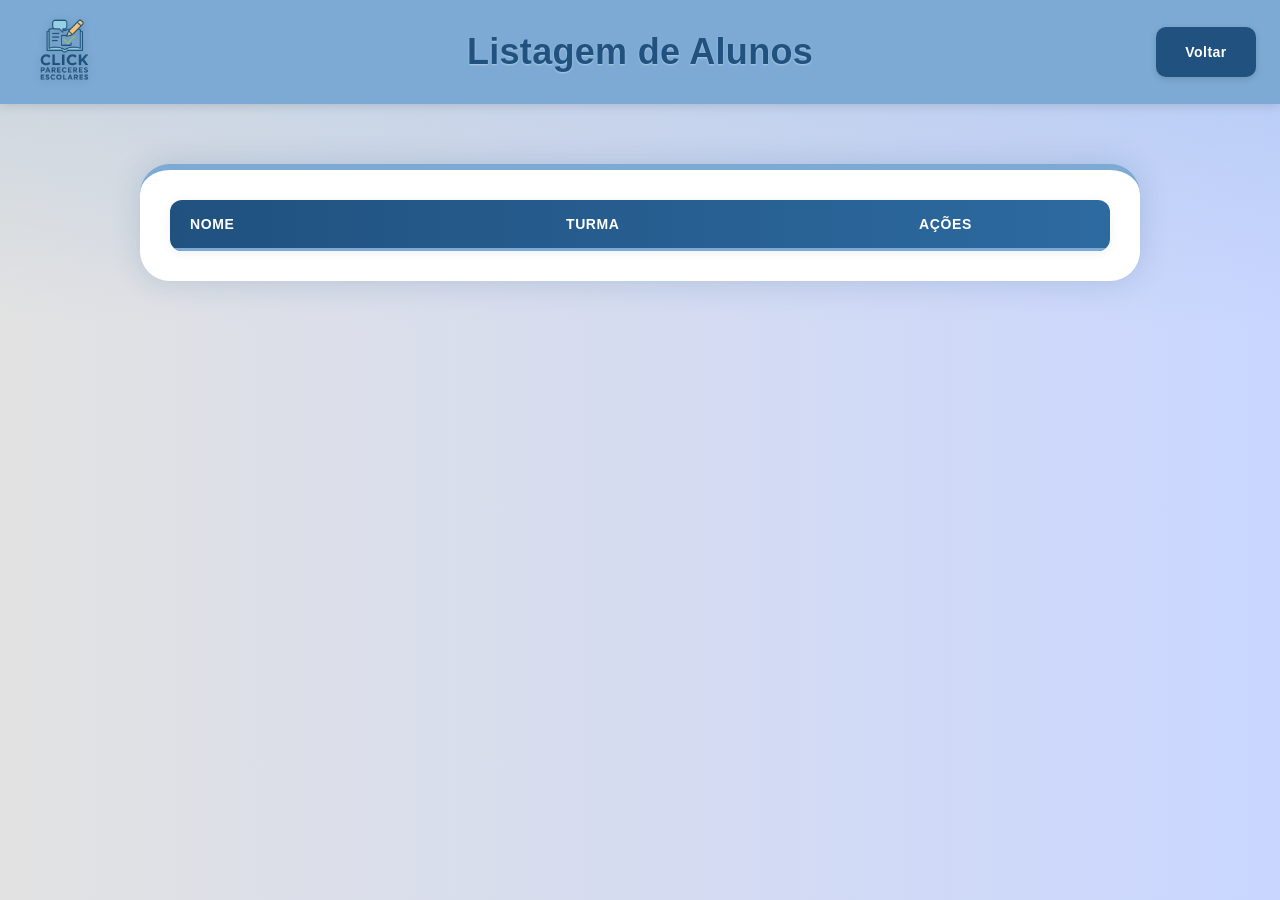
<file: listar.html>
<!DOCTYPE html>
<html lang="pt-BR">
<head>
  <meta charset="UTF-8" />
  <meta name="viewport" content="width=device-width, initial-scale=1.0" />
  <title>Parecer - Educação Infantil (BNCC)</title>
  <link rel="stylesheet" href="../assets/css/styleList.css" />
</head>

<body>
  <header class="header">
    <div class="header-left">
      <img src="../assets/img/logo.png" alt="Logo" class="header-img">
    </div>

    <div class="header-title"> 
      <h1>Listagem de Alunos</h1>
    </div>

    <div class="header-right">
      <button class="btn-voltar" id="btn-voltar">Voltar</button>
    </div>
  </header>

  <main class="main">
    <div class="table-container">
      
<table id="tabelaAlunos">
  <thead>
    <tr>
      <th>Nome</th>
      <th>Turma</th>
      <th>Ações</th>
    </tr>
  </thead>
  <tbody>
    <!-- as linhas vão entrar aqui -->
  </tbody>
</table>

    </div>
  </main>
  
<script src="https://code.jquery.com/jquery-3.7.1.min.js"></script>
<script src="../assets/script/scriptList.js"></script>
</body>
</html>
</file>
<file: assets/css/styleList.css>
/* ===== Variáveis (mesmo padrão do login) ===== */
:root {
    --primary-color: #7CAAD4;
    --secundary-color: #20517F;
    --terceiro-color: #22384d;
    --backGraund: #f2f2f2;

    /* Variáveis de apoio para tabela e textos */
    --text-color: #1f2937;
    --text-light: #ffffff;
    --border-color: #e2e8f0;
    --row-even: #eaf2fa;
    --row-hover: #d6e6f5;
}

/* ===== Reset básico ===== */
* {
    margin: 0;
    padding: 0;
    box-sizing: border-box;
    font-family: 'Roboto', sans-serif;
}

html, body {
    min-height: 100vh;
    color: var(--text-color);
    background: linear-gradient(90deg, #e2e2e2, #c9d6ff);
}

/* ===== Header ===== */
.header {
  display: grid;
  grid-template-columns: 1fr auto 1fr;
  align-items: center;
  gap: 12px;
  padding: 12px 24px;
  background: var(--primary-color);
  color: var(--secundary-color);
  box-shadow: 0 2px 10px rgba(0,0,0,0.15);
}

.header-left,
.header-right {
    display: flex;
    align-items: center;
}

.header-right {
    justify-content: flex-end;
}

.header-img {
    width: 80px;
    height: 80px;
    object-fit: contain;
    filter: drop-shadow(0 2px 4px rgba(0, 0, 0, 0.15));
}

.header-title {
    text-align: center;
    font-size: 2.4rem;
    font-weight: 700;
    letter-spacing: 0.3px;
}

.header-title h1 {
    font-size: 36px;
    color: var(--secundary-color);
    text-shadow: 0 1px 2px rgba(255, 255, 255, 0.4);
}

/* ===== Botão Voltar ===== */
.btn-voltar {
    width: 100px;
    height: 50px;
    background: var(--secundary-color);
    color: #fff;
    border: none;
    border-radius: 10px;
    padding: 10px 14px;
    cursor: pointer;
    font-weight: 700;
    font-size: 14px;
    letter-spacing: 0.5px;
    box-shadow: 0 2px 6px rgba(0, 0, 0, 0.15);
    transition: transform 0.08s ease, opacity 0.2s ease, box-shadow 0.2s ease;
}

.btn-voltar:hover {
    opacity: 0.92;
    box-shadow: 0 4px 10px rgba(0, 0, 0, 0.25);
}

.btn-voltar:active {
    transform: scale(0.98);
}

/* ===== Main ===== */
.main {
    padding: 40px 20px;
    display: flex;
    justify-content: center;
    background: linear-gradient(180deg, rgba(124, 170, 212, 0.18), transparent 220px);
}

/* ===== Container da tabela ===== */
.table-container {
    width: 100%;
    max-width: 1000px;
    background: #fff;
    border-radius: 30px;
    padding: 30px;
    box-shadow: 0 0 30px rgba(32, 81, 127, 0.18);
    margin: 20px;
    overflow-x: auto;
    border-top: 6px solid var(--primary-color);
}

/* ===== Tabela ===== */
#tabelaAlunos {
    width: 100%;
    border-collapse: separate;
    border-spacing: 0;
    background: #fff;
    border-radius: 12px;
    overflow: hidden;
    box-shadow: 0 2px 10px rgba(32, 81, 127, 0.08);
}

/* Cabeçalho da tabela */
#tabelaAlunos thead {
    background: linear-gradient(90deg, var(--secundary-color), #2d6aa0);
    color: var(--text-light);
}

#tabelaAlunos thead th {
    padding: 16px 20px;
    text-align: left;
    font-weight: 700;
    font-size: 14px;
    text-transform: uppercase;
    letter-spacing: 0.6px;
    border-bottom: 3px solid var(--primary-color);
}

/* Células */
#tabelaAlunos td {
    padding: 14px 20px;
    text-align: left;
    vertical-align: middle;
    font-size: 14px;
    color: var(--text-color);
    border-bottom: 1px solid var(--border-color);
}

/* Larguras das colunas */
#tabelaAlunos th:nth-child(1),
#tabelaAlunos td:nth-child(1) {
    width: 40%;
}

#tabelaAlunos th:nth-child(2),
#tabelaAlunos td:nth-child(2) {
    width: 25%;
}

#tabelaAlunos th:nth-child(3),
#tabelaAlunos td:nth-child(3) {
    width: 35%;
    text-align: center;
}

/* Linhas */
#tabelaAlunos tbody tr {
    background: #fff;
    transition: background-color 0.2s ease;
}

#tabelaAlunos tbody tr:nth-child(even) {
    background: var(--row-even);
}

#tabelaAlunos tbody tr:hover {
    background: var(--row-hover);
}

#tabelaAlunos tbody tr:last-child td {
    border-bottom: none;
}

/* Coluna de ações */

#tabelaAlunos td.acoes {
    display: flex;
    justify-content: center;
    align-items: center;
    gap: 10px;
    flex-wrap: nowrap;       /* impede a quebra de linha */
    white-space: nowrap;     /* garante que textos não quebrem */
}


/* ===== Botões da tabela ===== */
.btn-editar,
.btn-deletar {
    padding: 10px 20px;
    border: none;
    border-radius: 8px;
    color: #fff;
    font-weight: 600;
    font-size: 13px;
    cursor: pointer;
    min-width: 90px;
    box-shadow: 0 2px 6px rgba(0, 0, 0, 0.12);
    transition: transform 0.15s ease, box-shadow 0.15s ease, opacity 0.15s ease;
}

.btn-editar {
    background: var(--secundary-color);
}

.btn-deletar {
    background: var(--terceiro-color);
}

.btn-editar:hover,
.btn-deletar:hover {
    transform: translateY(-1px);
    box-shadow: 0 4px 10px rgba(0, 0, 0, 0.2);
    opacity: 0.92;
}

.btn-editar:active,
.btn-deletar:active {
    transform: scale(0.98);
}

/* ===== Responsividade ===== */
@media screen and (max-width: 768px) {
    .header {
        grid-template-columns: 1fr;
        text-align: center;
        gap: 10px;
        padding: 14px;
    }

    .header-left,
    .header-right {
        justify-content: center;
    }

    .header-title h1 {
        font-size: 22px;
    }

    .header-img {
        width: 50px;
        height: 50px;
    }

    .btn-voltar {
        width: 90px;
        height: 40px;
        font-size: 13px;
    }

    .main {
        padding: 15px 10px;
    }

    .table-container {
        padding: 16px;
        border-radius: 20px;
        margin: 10px;
        border-top-width: 4px;
    }

    #tabelaAlunos th,
    #tabelaAlunos td {
        padding: 10px 8px;
        font-size: 13px;
    }

    .btn-editar,
    .btn-deletar {
        padding: 8px 14px;
        font-size: 12px;
        min-width: auto;
    }
}
</file>
